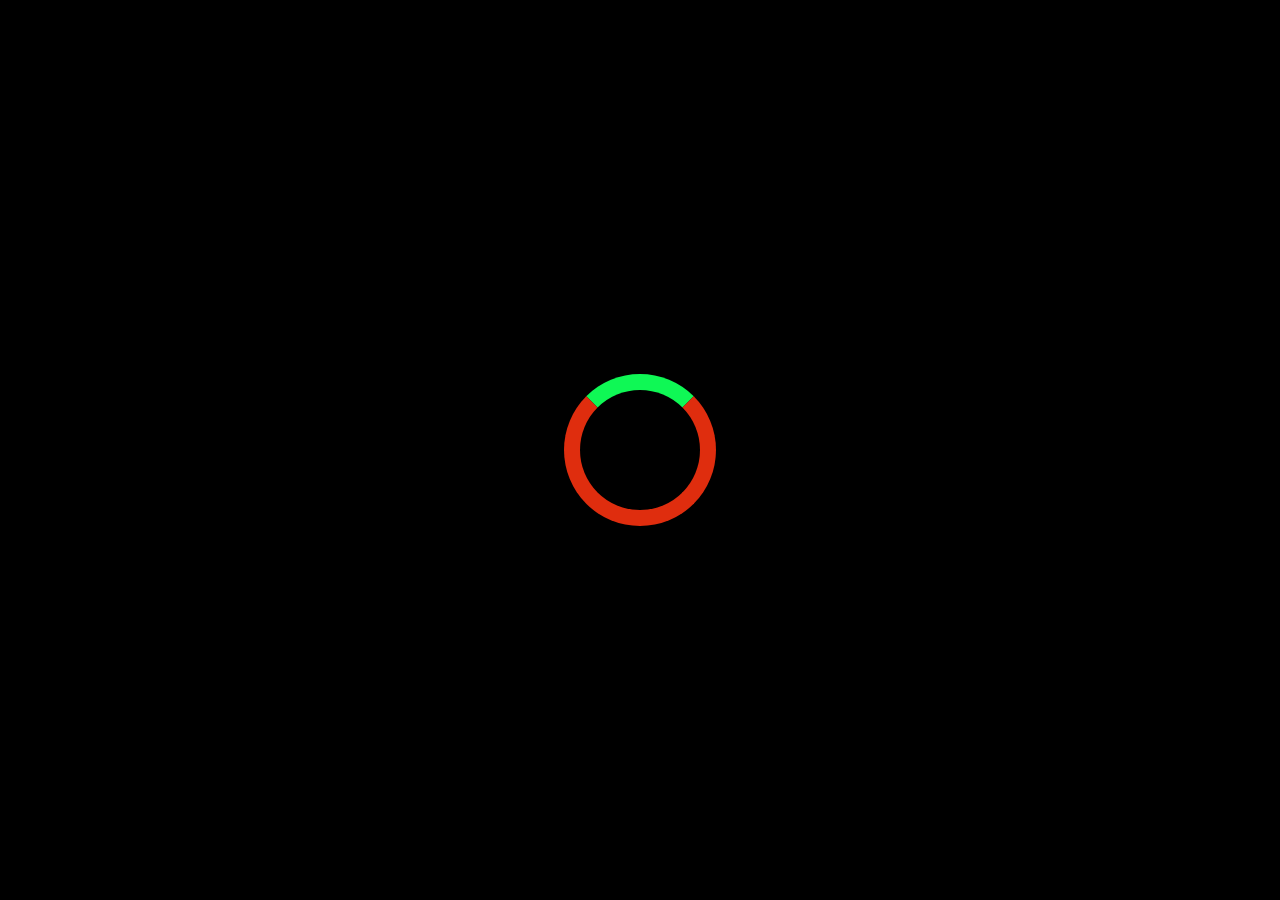
<file: index.html>
<!DOCTYPE html>
<html lang="en">
  <head>
    <meta charset="UTF-8" />
    <meta http-equiv="X-UA-Compatible" content="IE=edge" />
    <meta name="viewport" content="width=device-width, initial-scale=1.0" />
    <title>Abrhalye.com</title>

    <link
      href="https://cdn.jsdelivr.net/npm/bootstrap@5.0.2/dist/css/bootstrap.min.css"
      rel="stylesheet"
      integrity="sha384-EVSTQN3/azprG1Anm3QDgpJLIm9Nao0Yz1ztcQTwFspd3yD65VohhpuuCOmLASjC"
      crossorigin="anonymous"
    />
    <link
      rel="stylesheet"
      href="https://use.fontawesome.com/releases/v5.13.0/css/all.css"
      integrity="sha384-Bfad6CLCknfcloXFOyFnlgtENryhrpZCe29RTifKEixXQZ38WheV+i/6YWSzkz3V"
      crossorigin="anonymous"
    />
    <link rel="preconnect" href="https://fonts.googleapis.com" />
    <link rel="preconnect" href="https://fonts.gstatic.com" crossorigin />
    <link
      href="https://fonts.googleapis.com/css2?family=Anton&display=swap"
      rel="stylesheet"
    />
    <script
      src="https://cdn.jsdelivr.net/npm/bootstrap@5.0.2/dist/js/bootstrap.bundle.min.js"
      integrity="sha384-MrcW6ZMFYlzcLA8Nl+NtUVF0sA7MsXsP1UyJoMp4YLEuNSfAP+JcXn/tWtIaxVXM"
      crossorigin="anonymous"
    ></script>
    <link rel="stylesheet" href="./css/style.css" />
  </head>
  <body onload="myFunction()" style="margin: 0">
    <div id="loader"></div>

    <!-- navbar start -->
    <div style="display: none" id="myDiv" class="animate-bottom">
      <div class="btn-group dr">
        <button
          type="button"
          class="btn dropdown-toggle"
          data-bs-toggle="dropdown"
          aria-expanded="false"
        >
          <h3 class="home1">Home <i class="fas fa-caret-square-down"></i></h3>
        </button>
        <ul class="dropdown-menu menu1">
          <li>
            <a class="dropdown-item" href="./index.html"
              ><h4 class="home1 home3">Home</h4></a
            >
          </li>
          <li><hr class="dropdown-divider" /></li>
          <li><hr class="dropdown-divider" /></li>
          <li>
            <a class="dropdown-item" href="./About/About.HTML"
              ><h4 class="home1 home3">About me</h4></a
            >
          </li>
          <li><hr class="dropdown-divider" /></li>
          <li><hr class="dropdown-divider" /></li>
          <li>
            <a class="dropdown-item" href="./Port/portfolio.html"
              ><h4 class="home1 home3">Portfolio</h4></a
            >
          </li>
          <li><hr class="dropdown-divider" /></li>
          <li><hr class="dropdown-divider" /></li>
        </ul>
      </div>

      <!-- navbar-end -->
      <!-- Home screnn start -->
      <div class="video-size">
        <video autoplay loop controls muted class="video1">
          <source src="./video/ezgif.com-gif-maker (5).mp4" type="video/mp4" />
        </video>
      <div class="video2"><img src="./Pic/alesia-kazantceva-XLm6-fPwK5Q-unsplash.jpg" width="100%" height="auto" alt="">
        <img src="./Pic/linus-mimietz-gvptKmonylk-unsplash.jpg" width="100%" height="auto" alt="">
        <img src="./Pic/dmitry-chernyshov-mP7aPSUm7aE-unsplash.jpg" width="100%" height="auto" alt="">
       </div>
  
        <!-- <video autoplay loop controls muted class="video2">
          <source src="./video/ezgif.com-gif-maker (6).mp4" type="video/mp4" />
        </video> -->
      </div>
      <div class="full5 full4 col"><h1 class="ab jt">Hello,</h1></div>
      <div class="full5 full2 col">
        <h1 class="ab jt">I'm Abrhalye Gebrmichale.</h1>
      </div>
      <div class="full5 full3 col">
        <h2 class="jt ab">A full Stack Web Developer.</h2>
      </div>

      <!-- Home screen end  -->

      <!-- footer  -->
      <div class="card-group footer">
        <div class="card">
          <div class="card-body">
            <h6>
              <i class="fas fa-envelope-open-text"></i> abrhalye@gmail.com
            </h6>
          </div>
        </div>
        <div class="card">
          <div class="card-body">
            <h6><i class="fas fa-laptop-code"> </i> Freelance Available</h6>
          </div>
        </div>
        <div class="card">
          <div class="card-body">
            <h6><i class="fas fa-phone-volume"></i> 240-460-9580</h6>
          </div>
        </div>
      </div>
      <!-- js -->
      <script src="./Js/script.js"></script>
      <div class="loader"></div>
    </div>
  </body>
</html>
</file>
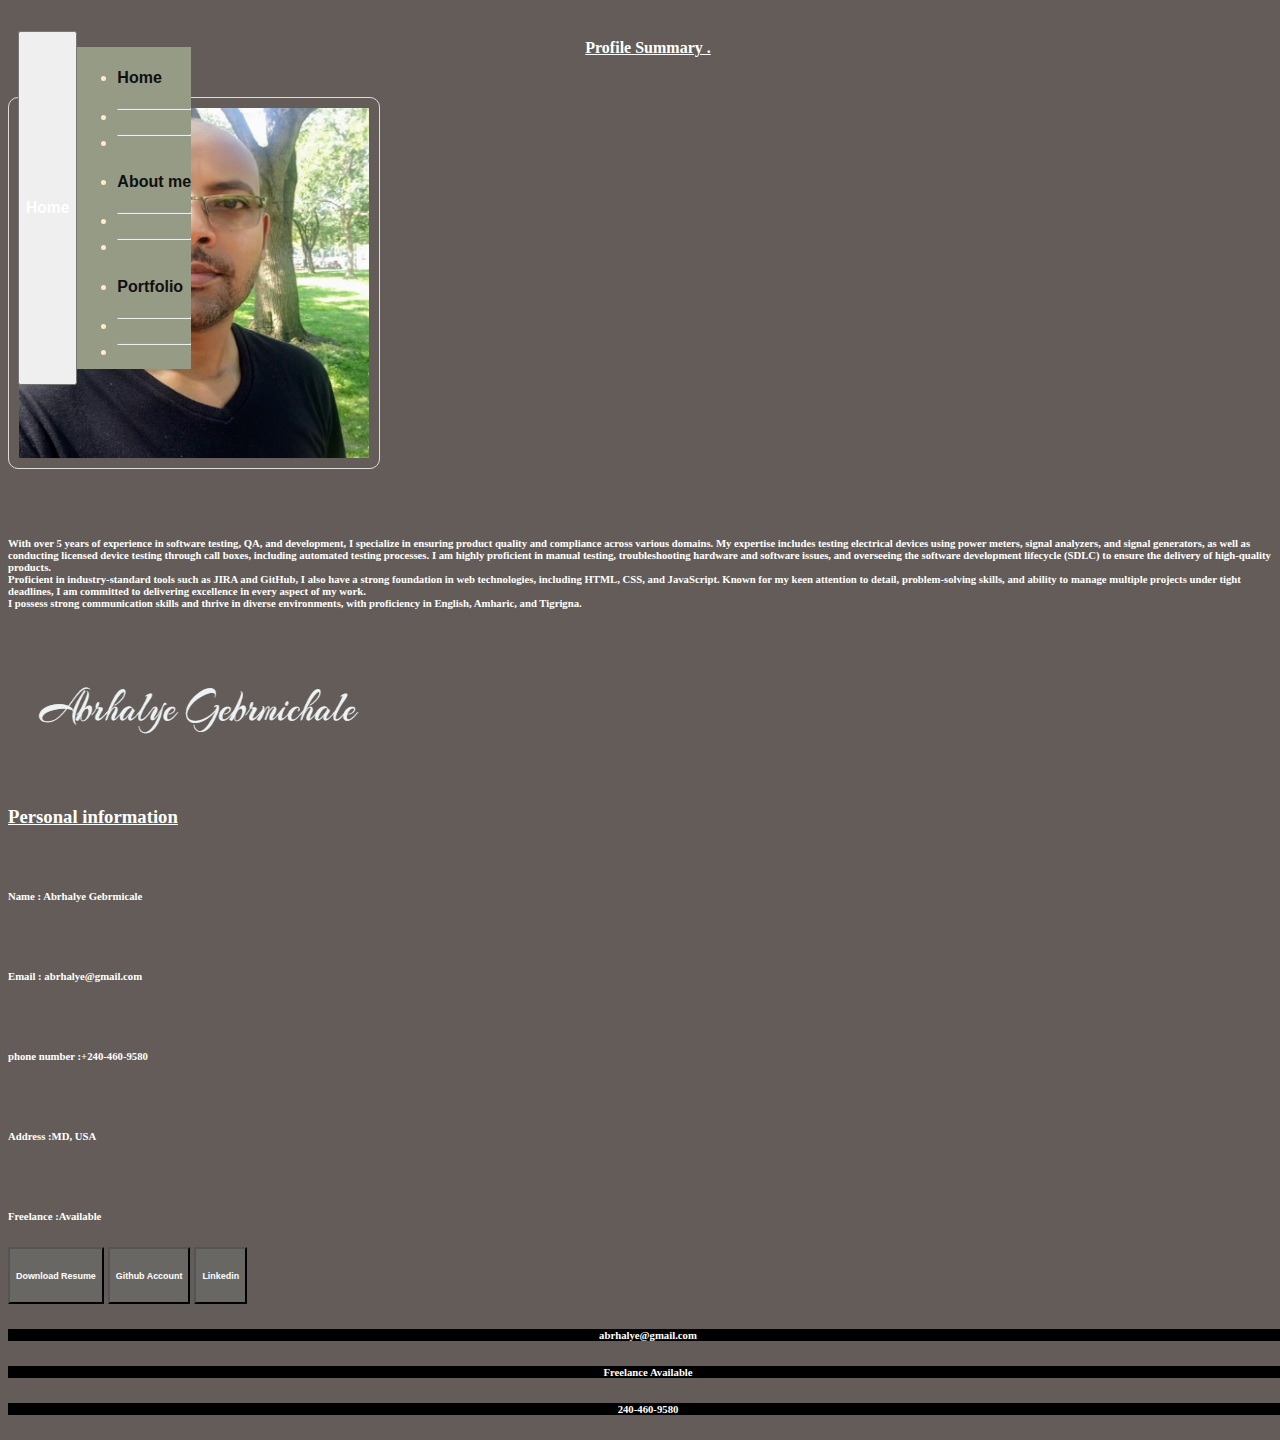
<file: About/About.HTML>
<!DOCTYPE html>
<html lang="en">
  <head>
    <meta charset="UTF-8" />
    <meta http-equiv="X-UA-Compatible" content="IE=edge" />
    <meta name="viewport" content="width=device-width, initial-scale=1.0" />
    <title>About</title>
    <link rel="stylesheet" href="../css/style.css" />
    <link
      href="https://cdn.jsdelivr.net/npm/bootstrap@5.0.2/dist/css/bootstrap.min.css"
      rel="stylesheet"
      integrity="sha384-EVSTQN3/azprG1Anm3QDgpJLIm9Nao0Yz1ztcQTwFspd3yD65VohhpuuCOmLASjC"
      crossorigin="anonymous"
    />
    <script
      src="https://cdn.jsdelivr.net/npm/bootstrap@5.0.2/dist/js/bootstrap.bundle.min.js"
      integrity="sha384-MrcW6ZMFYlzcLA8Nl+NtUVF0sA7MsXsP1UyJoMp4YLEuNSfAP+JcXn/tWtIaxVXM"
      crossorigin="anonymous"
    ></script>
    <link
      rel="stylesheet"
      href="https://use.fontawesome.com/releases/v5.13.0/css/all.css"
      integrity="sha384-Bfad6CLCknfcloXFOyFnlgtENryhrpZCe29RTifKEixXQZ38WheV+i/6YWSzkz3V"
      crossorigin="anonymous"
    />
  </head>
  <body class="about">
    
    <div class="btn-group dr ">
      <button type="button" class="btn  dropdown-toggle" data-bs-toggle="dropdown" aria-expanded="false">
        <h3 class="home2 ">Home <i class="fas fa-caret-square-down"></i></h3>
      </button>
      <ul class="dropdown-menu menu1">
        <li><a class="dropdown-item" href="../index.html"><h4 class="home1 home3">Home</h4></a></li>
        <li><hr class="dropdown-divider"></li>
        <li><hr class="dropdown-divider"></li>
        <li><a class="dropdown-item" href="../About/About.HTML"><h4 class="home1 home3">About me</h4></a></li>
        <li><hr class="dropdown-divider"></li>
        <li><hr class="dropdown-divider"></li>
        <li><a class="dropdown-item" href="../Port/portfolio.html"><h4 class="home1 home3">Portfolio</h4></a></li>
        <li><hr class="dropdown-divider"></li>
        <li><hr class="dropdown-divider"></li>
        <!-- <li><hr class="dropdown-divider"></li>
        <li><a class="dropdown-item" href="#">Separated link</a></li> -->
      </ul>
    </div>
    
    
    <div class="about">
      <div class="about1 about2 jt"><h4> <br> Profile Summary </Summary>.</h4></div> 
<br>
      <div class="container about3">
        <div class="row">

          <div class="col-sm-12 col-md-12 col-lg-6 col-xl-4  ">
            <img class="pic1"
              src="../Pic/01.jpeg"
              alt=""
              style="width: 350px; height: 350px"
            />
           
          </div>
          <div class="col-sm-12 col-md-12 col-lg-6 col-xl-4" >
            <div class="back">   
            <div class="about2 about-text">
              <h4 class="full-stack jt" ></h4><br>
              <h6>
                With over 5 years of experience in software testing, QA, and development, I specialize in ensuring product
                 quality and compliance across various domains. My expertise includes testing electrical devices using power meters, 
                 signal analyzers, and signal generators, as well as conducting licensed device testing through call boxes, including
                  automated testing processes. I am highly proficient in manual testing, troubleshooting hardware and software issues, 
                  and overseeing the software development lifecycle (SDLC) 
                to ensure the delivery of high-quality products.
                <br>
                Proficient in industry-standard tools such as JIRA and GitHub, I also have a strong foundation 
                in web technologies, including HTML, CSS, and JavaScript. Known for my keen attention to detail, 
                problem-solving skills, and ability to manage multiple projects under tight deadlines, I am committed 
                to delivering excellence in every aspect of my work.
                <br>
                I possess strong communication skills and thrive in diverse environments, with proficiency in English, Amharic, and Tigrigna.

              </h6>
              <img src="../Pic/signature (5).png" alt="" width="380px" height="150px" />
            </div>
          </div>
</div>
          <div class="col-sm-12 col-md-12 col-lg-6 col-xl-4 Personal">
            <div class="about2 pi jt"><h3>Personal information</h3></div><br>
            <div class="about2"><h6>Name <span>:</span> Abrhalye Gebrmicale</h6></div><br>
            <div class="about2"><h6>Email <span>:</span> abrhalye@gmail.com</h6></div><br>
            <div class="about2"><h6>phone number <span>:</span>+240-460-9580</h6></div><br>
            <div class="about2"><h6>Address <span>:</span>MD, USA</h6></div><br>
            <div class="about2"><h6>Freelance  <span>:</span>Available</h6></div>
            <div class="">
              <button class="link2"><a href="../Pic/Resume_AKG..pdf"target="_blank"><i class="far fa-file link1"></i ><h6 class="link2">Download Resume</h6> </a>  </button>
              <button class="link2"  ><a href="https://github.com/abrhalye" target="_blank"><i class="fab fa-github link1"></i><h6 class="link2"> Github Account </h6> </a> </button > 
              <button class="link2" ><a href="https://www.linkedin.com/in/abrhalye-gebrmichale-484ba48b/"target="_blank"><i class="fab fa-linkedin link1"></i><h6 class="link2"> Linkedin </h6> </a> </button>
             
            </div>
          </div>
        </div>
      </div>

     <!-- footer  -->
<div class="card-group ">
  <div class="card">
   
    <div class="card-body">
      <h6 class="card1"><i class="fas fa-envelope-open-text"></i>  abrhalye@gmail.com</h6>
     
    </div>
   
  </div>
  <div class="card">
   
    <div class="card-body">
     <h6><i class="fas fa-laptop-code"> </i> Freelance Available</h6>
     
    </div>
    
  </div>
  <div class="card">
    
    <div class="card-body">
      <h6><i class="fas fa-phone-volume"></i>  240-460-9580</h6>
  
    </div>
    
  </div>
</div>
  </body>
</html>
</file>
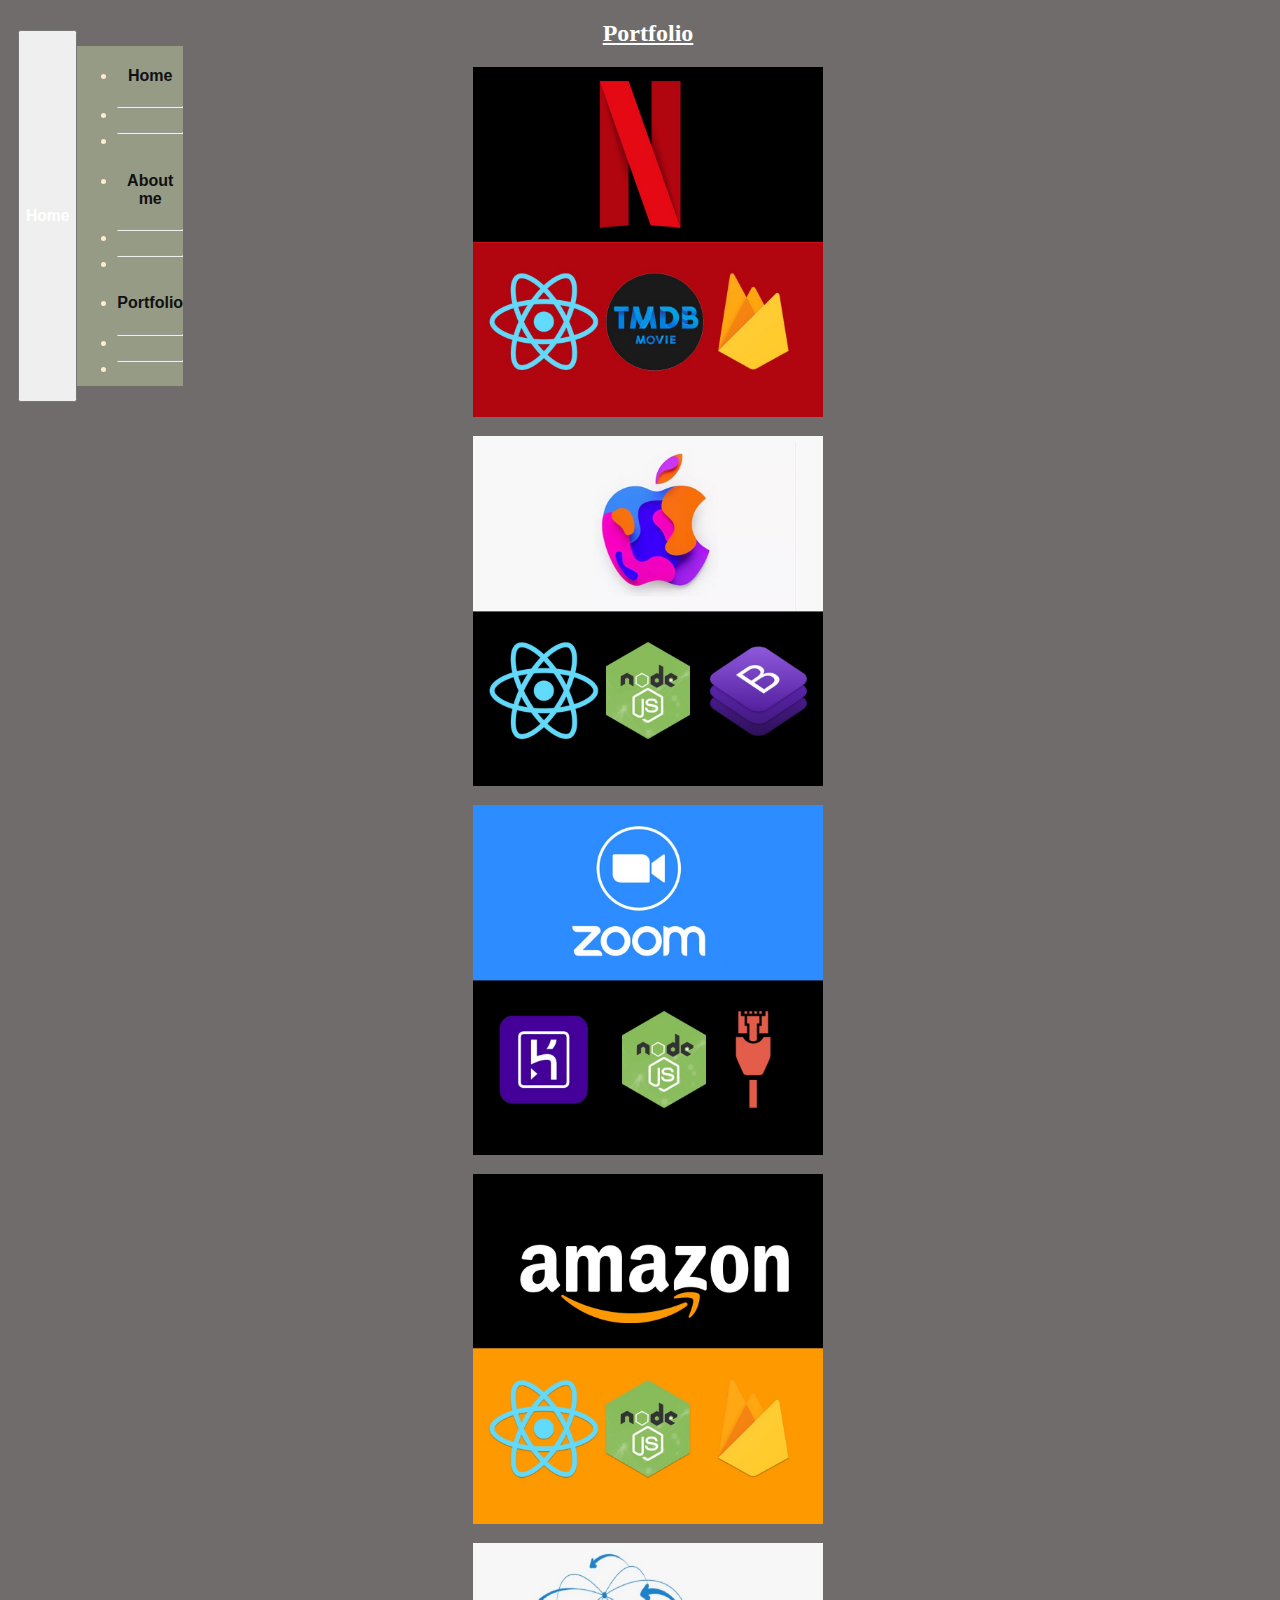
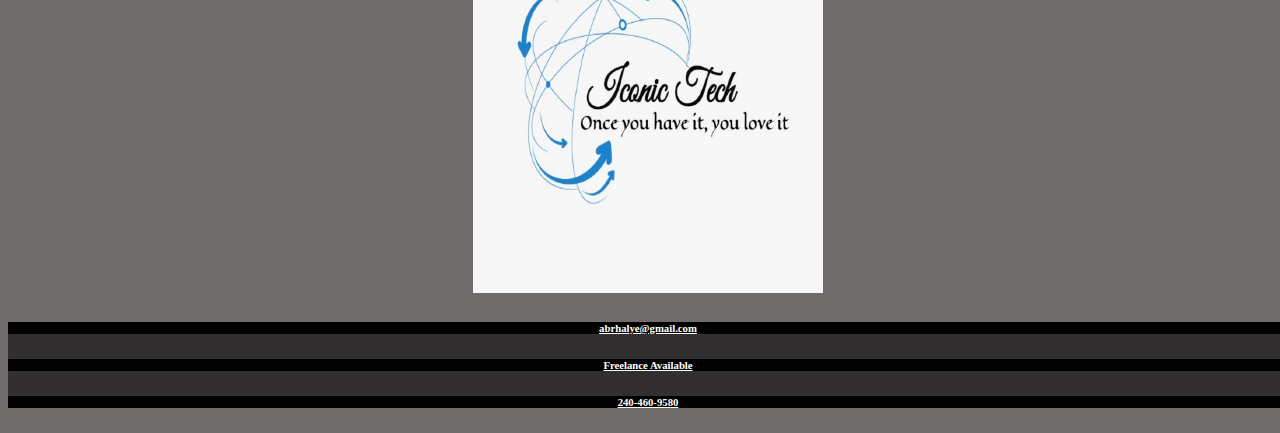
<file: Port/portfolio.html>
<!DOCTYPE html>
<html lang="en">
  <head>
    <meta charset="UTF-8" />
    <meta http-equiv="X-UA-Compatible" content="IE=edge" />
    <meta name="viewport" content="width=device-width, initial-scale=1.0" />
    <title>About</title>
    <link rel="stylesheet" href="../css/style.css" />
    <link
      href="https://cdn.jsdelivr.net/npm/bootstrap@5.0.2/dist/css/bootstrap.min.css"
      rel="stylesheet"
      integrity="sha384-EVSTQN3/azprG1Anm3QDgpJLIm9Nao0Yz1ztcQTwFspd3yD65VohhpuuCOmLASjC"
      crossorigin="anonymous"
    />
    <script
      src="https://cdn.jsdelivr.net/npm/bootstrap@5.0.2/dist/js/bootstrap.bundle.min.js"
      integrity="sha384-MrcW6ZMFYlzcLA8Nl+NtUVF0sA7MsXsP1UyJoMp4YLEuNSfAP+JcXn/tWtIaxVXM"
      crossorigin="anonymous"
    ></script>
    <link
      rel="stylesheet"
      href="https://use.fontawesome.com/releases/v5.13.0/css/all.css"
      integrity="sha384-Bfad6CLCknfcloXFOyFnlgtENryhrpZCe29RTifKEixXQZ38WheV+i/6YWSzkz3V"
      crossorigin="anonymous"
    />
  </head>
  <body class="port">
    <!-- navbar -->
    <div class="container3"> 
    <div class="btn-group dr ">
      <button
        type="button"
        class="btn dropdown-toggle"
        data-bs-toggle="dropdown"
        aria-expanded="false"
      >
        <h3 class="home4">Home <i class="fas fa-caret-square-down"></i></h3>
      </button>
      <ul class="dropdown-menu menu1">
        <li>
          <a class="dropdown-item" href="../index.html"
            ><h4 class="home1 home3">Home</h4></a
          >
        </li>
        <li><hr class="dropdown-divider" /></li>
        <li><hr class="dropdown-divider" /></li>
        <li>
          <a class="dropdown-item" href="../About/About.HTML"
            ><h4 class="home1 home3">About me</h4></a
          >
        </li>
        <li><hr class="dropdown-divider" /></li>
        <li><hr class="dropdown-divider" /></li>
        <li>
          <a class="dropdown-item" href="../Port/portfolio.html"
            ><h4 class="home1 home3">Portfolio</h4></a
          >
        </li>
        <li><hr class="dropdown-divider" /></li>
        <li><hr class="dropdown-divider" /></li>
        <!-- <li><hr class="dropdown-divider"></li>
        <li><a class="dropdown-item" href="#">Separated link</a></li> -->
      </ul>
    </div>
  </div>

    <div >
    <h2 class=""> Portfolio </h2>  
      <div class="container ">
        <div class="row">
          <div class="col-sm-12 col-md-6 col-lg-6 col-xl-4 container1">
            <img src="../Pic/Netflix1.jpeg" alt="" class="image1" />
            <div class="overlay">
              <a href="https://netflix-clone-4f625.web.app/" target="_blank"
                ><h3 class="titile">Netflix-clone-react</h3></a
              >
            </div>
          </div>
          <div class="col-sm-12 col-md-6 col-lg-6 col-xl-4 container1">
            <img src="../Pic/Apple1.jpeg" alt="" class="image1" />
            <div class="overlay">
              <a href="https://apple-clone-react-bf198.web.app/" target="_blank"
                ><h3 class="titile">Apple-clone-react</h3></a
              >
            </div>
          </div>
          <div class="col-sm-12 col-md-6 col-lg-6 col-xl-4 container1">
            <img src="../Pic/Zoom1.jpeg" alt="" class="image1" />
            <div class="overlay">
              <a
                href="https://lit-bayou-62994.herokuapp.com/f7ad9a09-10e5-4531-b0ef-e15cc4d74e15"
                target="_blank"
                ><h3 class="titile">Zoom-clone-react</h3></a
              >
            </div>
          </div>
       
      <!-- <div class="container "> -->
        <!-- <div class="row"> -->
          <div class="col-sm-12 col-md-6 col-lg-6 col-xl-4 container1">
            <img src="../Pic/Amazon1.jpeg" alt="" class="image1" />
            <div class="overlay">
              <a href="https://clone-d5edd.web.app/" target="_blank"
                ><h3 class="titile">Amazone-clone-react</h3></a
              >
            </div>
          </div>
          <!-- <div class=""></div> -->
          <div class="col-sm-12 col-md-6 col-lg-6 col-xl-4 container1">
            <img src="../Pic/iconic.jpg" alt="" class="image1" />
            <div class="overlay">
              <a href="https://www.iconictechinc.com/" target="_blank"
                ><h3 class="titile1">Iconic-Tech</h3></a
              >
            </div>
          </div>
       
        <!-- </div> -->
      <!-- </div> -->
    </div>
  </div>
</div>
    <div class="card-group footer">
      <div class="card">
        <div class="card-body">
          <h6><i class="fas fa-envelope-open-text"></i> abrhalye@gmail.com</h6>
        </div>
      </div>
      <div class="card">
        <div class="card-body">
          <h6><i class="fas fa-laptop-code"> </i> Freelance Available</h6>
        </div>
      </div>
      <div class="card">
        <div class="card-body">
          <h6><i class="fas fa-phone-volume"></i> 240-460-9580</h6>
        </div>
      </div>
    </div>
  </body>
</html>
</file>
<file: css/style.css>
body{
  background-color: black;
}
.about ,.port{
  width: 100%;
  height: auto;
  background-color: rgb(99, 92, 88);
  animation: mymove 10s infinite;
}

@keyframes mymove {
  from {background-color: rgb(99, 92, 88);}
  to {background-color: rgb(112, 58, 14);}
}
.full5{
  /* width: 100px;
  height: 100px;
  background: red; */
  position: relative;
  animation: mymovez 10s infinite;
  animation-delay: 3s;
}

@keyframes mymovez {
  from {left: 0px;}
  to {left: 400px;}
}
.ab  {
  
  color: black;
  animation: mymovex 10s infinite;
}

@keyframes mymovex {
  from {color: rgb(27, 26, 26);}
  to {color: rgb(109, 62, 8);}
}
/* Home page */
.full2 {
  position: absolute;
  top: 0;
  /* left:0; */
  z-index: 1;
  color: rgb(66, 65, 64);
  margin-top: 190px;
  margin-left: 200px;
  justify-content: center;
}
.full4 {
  position: absolute;
  top: 0;
  /* left:0; */
  z-index: 1;
  color: rgb(66, 65, 64);
  margin-top: 120px;
  margin-left: 200px;
  justify-content: center;
}
.ab {
  font-family: "Anton", sans-serif;
  /* font-size: 45px; */
  font-size: 3vw;
}
.full3 {
  position: absolute;
  top: 0;
  /* left:0; */
  z-index: 1;
  color: rgb(66, 65, 64);
  margin-top: 250px;
  margin-left: 200px;
  justify-content: center;
}

.video-size video {
  width: 100%;
  height: auto;

}
.pic {
  padding-top: 10px;
  padding-right: 10px;
  padding-bottom: 10px;
  padding-left: 10px;
}

#photo {
  margin-left: 45px;
}
.full {
  text-align: center;
  text-decoration: brown;
  padding-left: 145px;
  margin-top: 145px;
  color: white;
  justify-content: center;
  text-shadow: 6px 2px rgb(109, 106, 106);
}
.all1 {
  display: flex;
}
.header {
  background-color: black;
}
.pic {
  background-color: black;
  width: 300px;
  border: 35px solid #747171;
  padding: 50px;
  margin: 20px;
}
.full {
  width: 1300px;
  border: 35px solid rgb(167, 163, 163);
  padding: 90px;
  margin: 60px;
  /* background-color: rgb(51, 27, 27); */
}
.contact {
  margin-left: 500px;
  padding-top: 150px;
}
.contact {
  /* background-color: rgb(41, 35, 35); */
  width: 600px;
  border: 15px solid green;
  padding: 50px;
  margin: 200px;
}
.conone {
  background-image: url(../Abrhalye.com/mypic/pic2/hillary-black-NRVXglVPxKg-unsplash.jpg);
}
.navbar-custom .navbar-brand,
.navbar-custom .navbar-text {
  color: green;
}
a,
a:hover,
a:focus,
a:active {
  text-decoration: none;
  color: inherit;
}
.card {
  background-color: black;
}
.card-body {
  color: white;
}

.nav-link {
  color: white !important;
}
/* .about { */
  /* background-image: url(../Abrhalye.com/mypic/pic2/comp1.jpg); */
  /* background-color: rgb(99, 92, 88);width: 100%; height: auto; */
  
/* } */

.about2 {
  color: white;
}
.about1 {
  /* padding-top: 50px; */
  text-align: center;
  text-decoration-line: underline;
}
/* .about-text{
         background-color:#e5f0e7; 
        width: 500px;
      border: 5px solid #f0e6e6;
      padding: 10px;
      margin: 10px;
    } */
.full-stack {
  text-decoration-line: underline;
  justify-content: center;
}
.pi {
  text-decoration-line: underline;
  justify-content: center;
}
/* .Personal{
        width: 600px;
        border: 5px solid #f0e6e6;
        padding: 10px;
        margin: 10px;
      }  */
.card-body {
  background-color: black;
}
.card {
  text-align: center;
}

.container1 {
  position: relative;
  /* width: 45px;
  max-width: 300px;
  margin-top: 75px; */
  margin-bottom: 15px;
}
.container3{
  position: relative;
  max-width: 200px;
}
/* .iconic {
  margin-right: 375px !important;
} */
.port {
  /* background-image: url(../Pic/desktop1.jpg); */
  background-color: rgb(112, 108, 108);
  justify-content: center;
  text-decoration: underline;
  text-align: center;
  color: white;
}
.pic1 {
  border: 1px solid #ddd;
  border-radius: 10px;
  padding: 10px;
  width: 150px;
}

.image1 {
  width: 350px;
  height: 350px;
  /* padding-top: 15px; */
}

.overlay {
  position: absolute;
  bottom: 0;
  background: rgb(112, 108, 108);
  background: rgb(112, 108, 108); 
  color: rgb(112, 108, 108);  
  width: 410px;
  transition: 0.5s ease;
  opacity: 0;
  color: rgb(247, 211, 10);
  font-size: 20px;
  padding: 70px;
  text-align: center;
  text-decoration: none;
}

.container1:hover .overlay {
  opacity: 10;
  text-decoration: none;
}
.titile {
  color: white;
  text-decoration: none;
  justify-content: center;
}
.titile1{
  color: black;
}

/* .jt { *
/* position: relative; */
/* font-size: 20vmin; */
/* font-family: "Staatliches", sans-serif; */
/* text-transform: uppercase; */
/* font-display: swap; */
/* text-shadow: 0 0 10px tomato; */
/* }  */
.link1 {
  text-decoration: none;
  color: rgb(252, 247, 247);
   
}
.link2 {
  background-color: rgb(105, 103, 100);
  color: white;
  text-decoration: none;
}

.nav-one {
  padding-top: 10px;
}
.footer{
  background-color: rgb(49, 47, 47)
}



#loader {
  position: absolute;
  left: 50%;
  top: 50%;
  z-index: 1;
  width: 120px;
  height: 120px;
  margin: -76px 0 0 -76px;
  border: 16px solid #df2d0e;
  border-radius: 50%;
  border-top: 16px solid #0ff855;
  -webkit-animation: spin 2s linear infinite;
  animation: spin 2s linear infinite;
}

@-webkit-keyframes spin {
  0% { -webkit-transform: rotate(0deg); }
  100% { -webkit-transform: rotate(360deg); }
}

@keyframes spin {
  0% { transform: rotate(0deg); }
  100% { transform: rotate(360deg); }
}

/* Add animation to "page content" */
.animate-bottom {
  position: relative;
  -webkit-animation-name: animatebottom;
  -webkit-animation-duration: 1s;
  animation-name: animatebottom;
  animation-duration: 1s
}

@-webkit-keyframes animatebottom {
  from { bottom:-100px; opacity:0 } 
  to { bottom:0px; opacity:1 }
}

@keyframes animatebottom { 
  from{ bottom:-100px; opacity:0 } 
  to{ bottom:0; opacity:1 }
}

#myDiv {
  display: none;
  text-align: center;
}
.dr{
/* margin-left:  1200px  !important;  */
background-color: rgb(214, 212, 235);
color: blanchedalmond;
  color: rgb(255, 235, 204);
  position: absolute;
  display: flex;
  z-index: 1;
  padding: 10px;
  justify-content: flex-end;
  padding-right: 45px;
  background:transparent;
  
}
.home4{
  color: white;
  font-family: "Anton", sans-serif;
  /* margin-right: 1100px; */
}
.home2{
  color: white;
  font-family: "Anton", sans-serif;
}
.home1{
  /* color: rgb(12, 1, 1); */
  font-family: "Anton", sans-serif;
}
.menu1{
  background-color: rgb(149, 155, 133);
  
}
.home3{
  color: rgb(16, 16, 17);
  font-family: "Anton", sans-serif;
}
 @media only screen and (max-width: 700px) {
  .video1 .video2 {
    display: none;
  }
}
@media only screen and (min-width: 1200px){
  .video2{
      display: none;}
}
@media only screen and (max-width: 1200px){
  
  .video1 {
  display: none;
 }
} 
@media only screen and(max-width: 700px ){
  .ab{font-size: 1vw}
}
</file>
